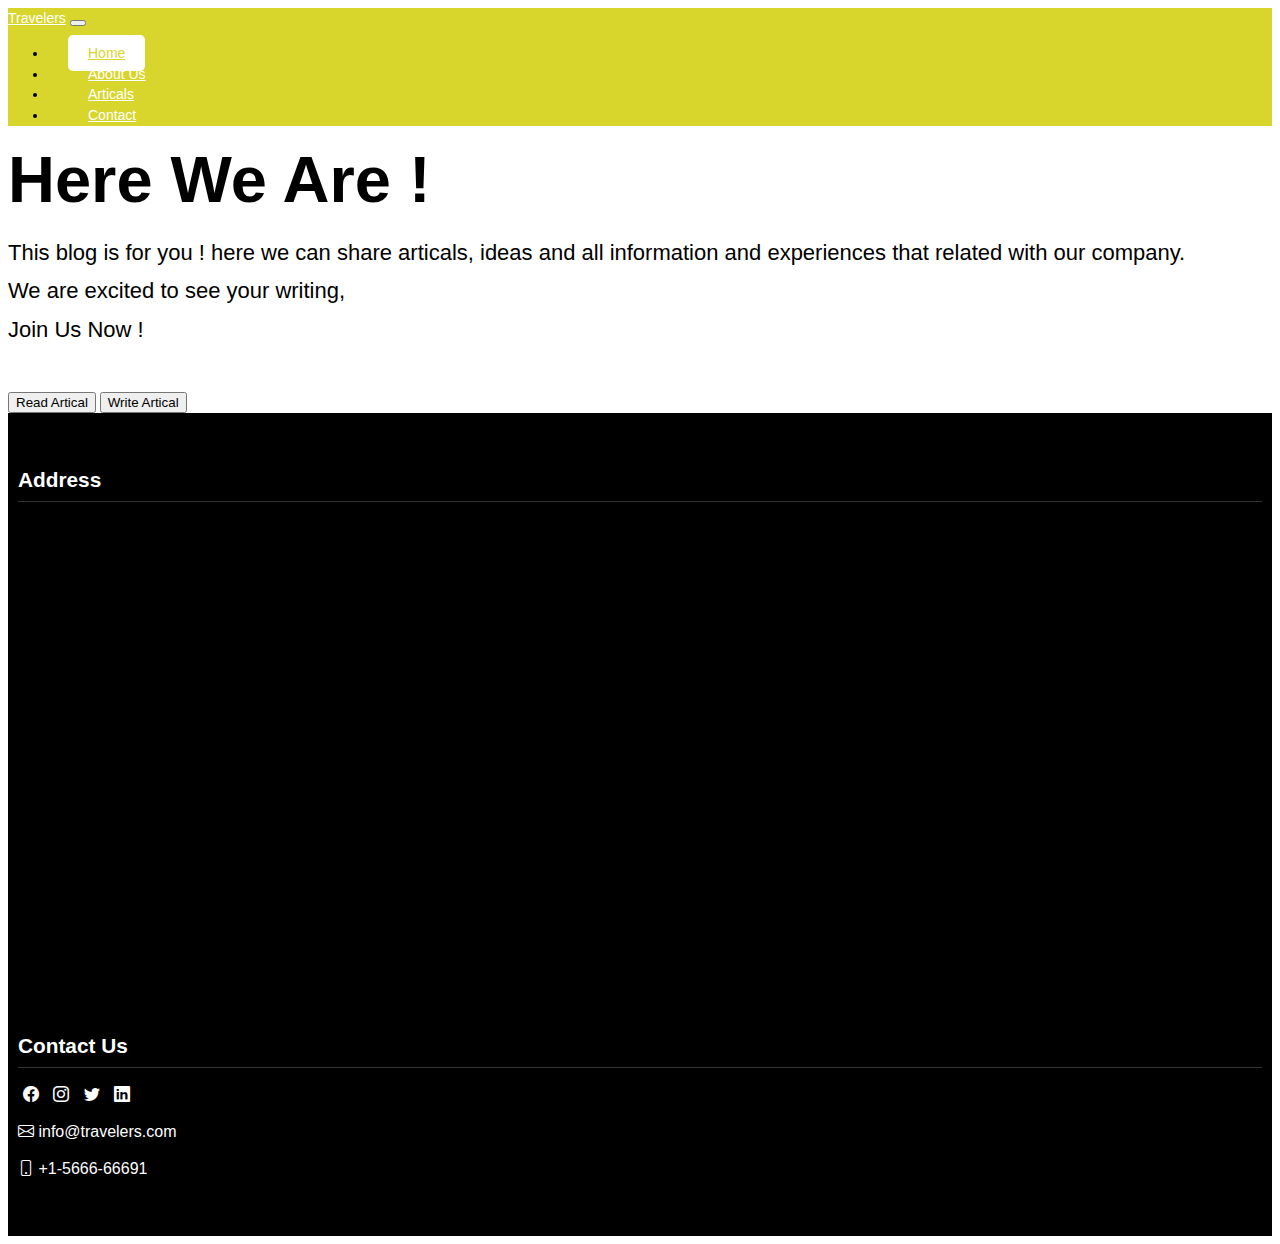
<file: index.html>
<html lang="en">
<head>
  <meta charset="UTF-8">
  <meta http-equiv="X-UA-Compatible" content="IE=edge">
  <meta name="viewport" content="width=device-width, initial-scale=1.0">
  <link href="https://cdn.jsdelivr.net/npm/bootstrap@5.0.2/dist/css/bootstrap.min.css" rel="stylesheet" integrity="sha384-EVSTQN3/azprG1Anm3QDgpJLIm9Nao0Yz1ztcQTwFspd3yD65VohhpuuCOmLASjC" crossorigin="anonymous">
  <link rel="stylesheet" href="https://cdn.jsdelivr.net/npm/bootstrap-icons@1.5.0/font/bootstrap-icons.css">
  <link rel="stylesheet" href="style.css">
  <title>Travelers Company</title>
</head>
<body>
 

  <!-- navigation bar -->
  <div id="mainnav">
    <nav class="navbar navbar-expand-lg navbar-light">
      <div class="container-fluid">
        <a class="navbar-brand" href="#">Travelers</a>
        <button class="navbar-toggler" type="button" data-bs-toggle="collapse" data-bs-target="#navbarSupportedContent" aria-controls="navbarSupportedContent" aria-expanded="false" aria-label="Toggle navigation">
          <span class="navbar-toggler-icon"></span>
        </button>
        <div class="collapse navbar-collapse" id="navbarSupportedContent">
          <ul class="navbar-nav ms-auto mb-2 mb-lg-0">
            <li class="nav-item">
              <a class="nav-link active" aria-current="page" href="#">Home</a>
            </li>
            <li class="nav-item">
              <a class="nav-link" href="about.html">About Us</a>
            </li>
            <li class="nav-item">
              <a class="nav-link" href="read_blog.html">Articals</a>
            </li>
            <li class="nav-item">
              <a class="nav-link" href="#contact">Contact</a>
            </li>
            
          </ul>
        </div>
      </div>
    </nav>
  </div>
   <!-- master header -->
   <div class="masthead bg-transparent p-4" id="mast-head">
    <div class="container">
      <div class="row justify-content-center p-5">
        <div class="col-6 text-center">
          <h1 class="diaplay-1">Here We Are !</h1>
          <p class="masthead-content text-secondary">This blog is for you ! here we can share articals, ideas and all 
            information and experiences that related with our company.
        <br> We are excited to see your writing,<br>
        Join Us Now !</p>
          <br>
          <div class=" col-6 mx-auto">
            <button onclick="window.location.href='read_blog.html'" class="btn btn-lg btn btn-info">Read Artical</button>
            <button onclick="window.location.href='write_blog.html'" class="btn btn-lg btn btn-info">Write Artical</button>
          </div>
        </div>
       
      </div>
    </div>
  </div>

  <footer>
    <div class="container">
      <div class="row">
        
        <div class="col">
          <h2>Address</h2>
          <!--Google map-->
<div id="map-container-google-1" class="z-depth-1-half map-container" style="height: 500px ">
  <iframe src="https://maps.google.com/maps?q=manhatan&t=&z=13&ie=UTF8&iwloc=&output=embed" frameborder="0"
    style="border:0" allowfullscreen></iframe>
</div>

<!--contact Us-->
        </div>
        <div id="contact" class="col">
          <h2>Contact Us</h2>
          <p class="social-links">
            <a href="#"><i class="bi bi-facebook"></i></a>
            <a href="#"><i class="bi bi-instagram"></i></a>
            <a href="#"><i class="bi bi-twitter"></i></a>
            <a href="#"><i class="bi bi-linkedin"></i></a>
          </p>
          <p class="email-address"><a href="mailto:info@shopapp.com"><i class="bi bi-envelope"></i> info@travelers.com</a></p>
          
          <p><i class="bi bi-phone"></i> +1-5666-66691</p>
        </div>
      </div>
    </div>
  </footer>

    <script src="https://cdn.jsdelivr.net/npm/bootstrap@5.0.2/dist/js/bootstrap.bundle.min.js" integrity="sha384-MrcW6ZMFYlzcLA8Nl+NtUVF0sA7MsXsP1UyJoMp4YLEuNSfAP+JcXn/tWtIaxVXM" crossorigin="anonymous"></script>
</body>
</html>
</file>
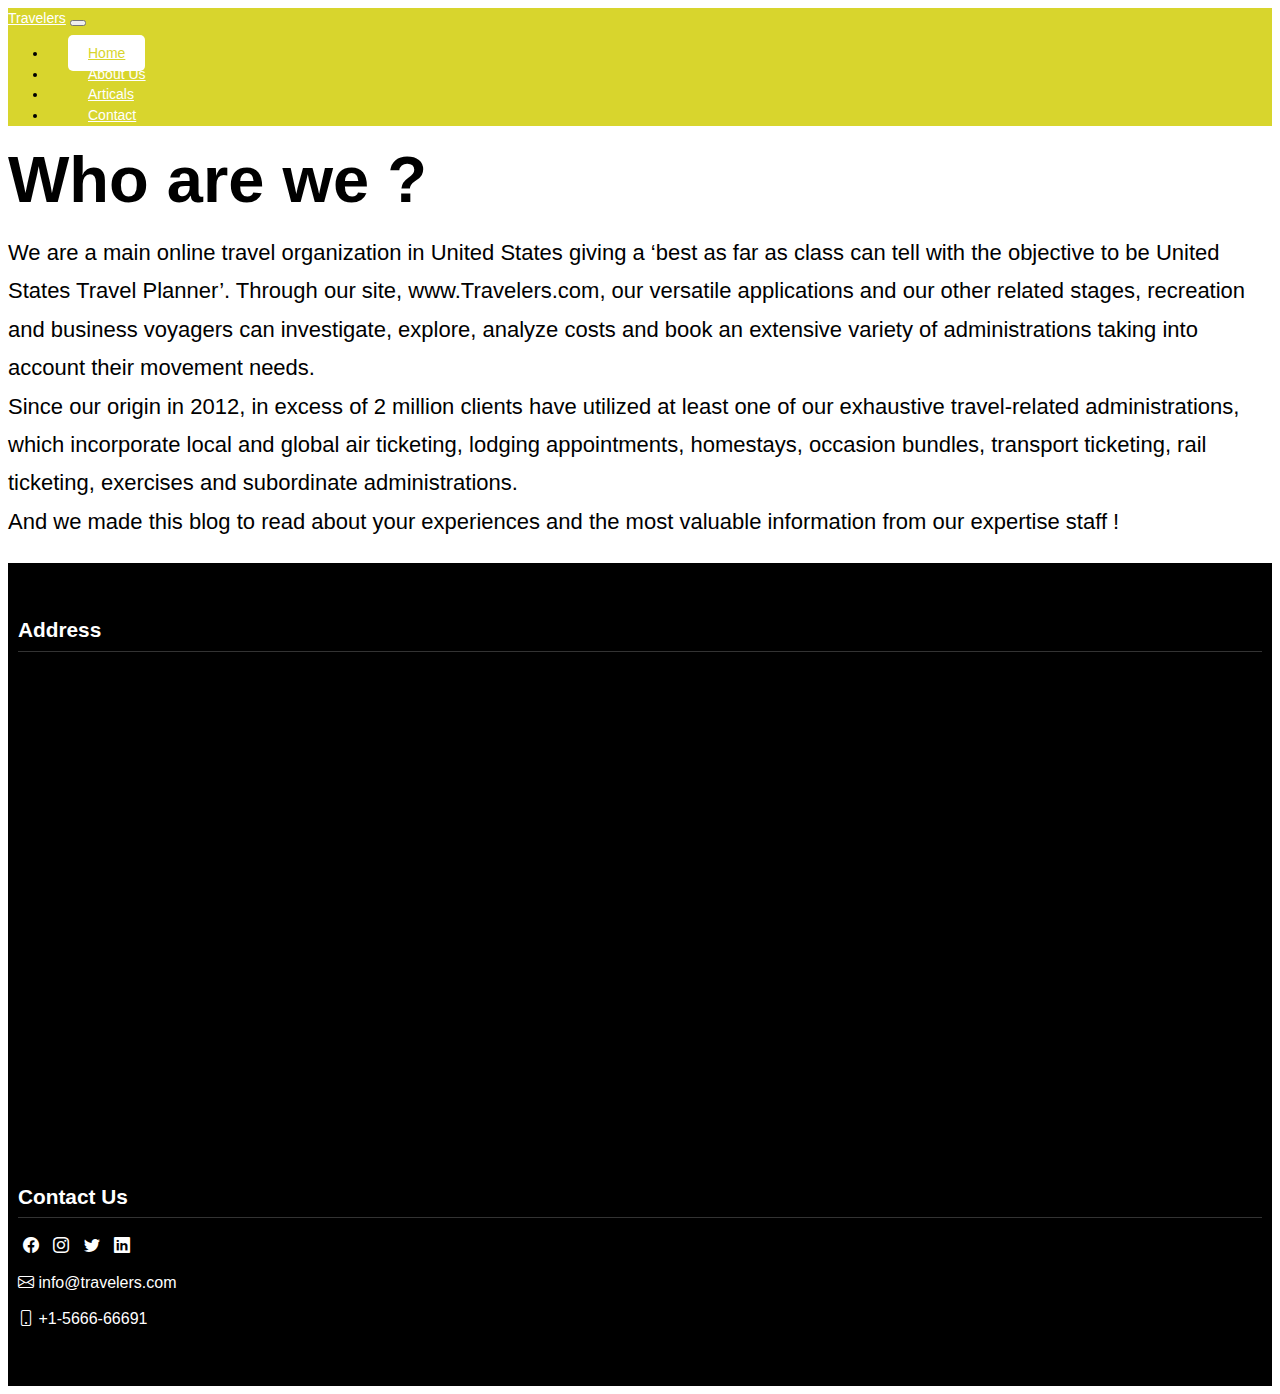
<file: about.html>
<html lang="en">
<head>
  <meta charset="UTF-8">
  <meta http-equiv="X-UA-Compatible" content="IE=edge">
  <meta name="viewport" content="width=device-width, initial-scale=1.0">
  <link href="https://cdn.jsdelivr.net/npm/bootstrap@5.0.2/dist/css/bootstrap.min.css" rel="stylesheet" integrity="sha384-EVSTQN3/azprG1Anm3QDgpJLIm9Nao0Yz1ztcQTwFspd3yD65VohhpuuCOmLASjC" crossorigin="anonymous">
  <link rel="stylesheet" href="https://cdn.jsdelivr.net/npm/bootstrap-icons@1.5.0/font/bootstrap-icons.css">
  <link rel="stylesheet" href="style.css">
  <title>Travelers Company</title>
</head>
<body>
 

  <!-- navigation bar -->
  <div id="mainnav">
    <nav class="navbar navbar-expand-lg navbar-light">
      <div class="container-fluid">
        <a class="navbar-brand" href="index.html">Travelers</a>
        <button class="navbar-toggler" type="button" data-bs-toggle="collapse" data-bs-target="#navbarSupportedContent" aria-controls="navbarSupportedContent" aria-expanded="false" aria-label="Toggle navigation">
          <span class="navbar-toggler-icon"></span>
        </button>
        <div class="collapse navbar-collapse" id="navbarSupportedContent">
          <ul class="navbar-nav ms-auto mb-2 mb-lg-0">
            <li class="nav-item">
              <a class="nav-link active" aria-current="page" href="index.html">Home</a>
            </li>
            <li class="nav-item">
              <a class="nav-link" href="about.html">About Us</a>
            </li>
            <li class="nav-item">
              <a class="nav-link" href="read_blog.html">Articals</a>
            </li>
            <li class="nav-item">
              <a class="nav-link" href="#contact">Contact</a>
            </li>
            
          </ul>
        </div>
      </div>
    </nav>
  </div>
   <!-- master header -->
   <div class="masthead bg-transparent p-4" id="mast-head">
    <div class="container">
      <div class="row justify-content-center p-5">
        <div class="col-9 text-center">
          <h1 class="diaplay-1">Who are we ?</h1>
          <p class="masthead-content text-secondary">We are a main online travel organization in United States giving a ‘best as far as class can tell with the objective to be United States Travel Planner’. Through our site, www.Travelers.com, our versatile applications and our other related stages, recreation and business voyagers can investigate, explore, analyze costs and book an extensive variety of administrations taking into account their movement needs.
            <br>
            Since our origin in 2012, in excess of 2 million clients have utilized at least one of our exhaustive travel-related administrations, which incorporate local and global air ticketing, lodging appointments, homestays, occasion bundles, transport ticketing, rail ticketing, exercises and subordinate administrations.
            <br>
            And we made this blog to read about your experiences and the most valuable information from our expertise staff !</p>
          
        </div>
       
      </div>
    </div>
  </div>

  <footer>
    <div class="container">
      <div class="row">
        
        <div class="col">
          <h2>Address</h2>
          <!--Google map-->
<div id="map-container-google-1" class="z-depth-1-half map-container" style="height: 500px ">
  <iframe src="https://maps.google.com/maps?q=manhatan&t=&z=13&ie=UTF8&iwloc=&output=embed" frameborder="0"
    style="border:0" allowfullscreen></iframe>
</div>

<!--contact Us-->
        </div>
        <div id="contact" class="col">
          <h2>Contact Us</h2>
          <p class="social-links">
            <a href="#"><i class="bi bi-facebook"></i></a>
            <a href="#"><i class="bi bi-instagram"></i></a>
            <a href="#"><i class="bi bi-twitter"></i></a>
            <a href="#"><i class="bi bi-linkedin"></i></a>
          </p>
          <p class="email-address"><a href="mailto:info@shopapp.com"><i class="bi bi-envelope"></i> info@travelers.com</a></p>
          
          <p><i class="bi bi-phone"></i> +1-5666-66691</p>
        </div>
      </div>
    </div>
  </footer>

    <script src="https://cdn.jsdelivr.net/npm/bootstrap@5.0.2/dist/js/bootstrap.bundle.min.js" integrity="sha384-MrcW6ZMFYlzcLA8Nl+NtUVF0sA7MsXsP1UyJoMp4YLEuNSfAP+JcXn/tWtIaxVXM" crossorigin="anonymous"></script>
</body>
</html>
</file>
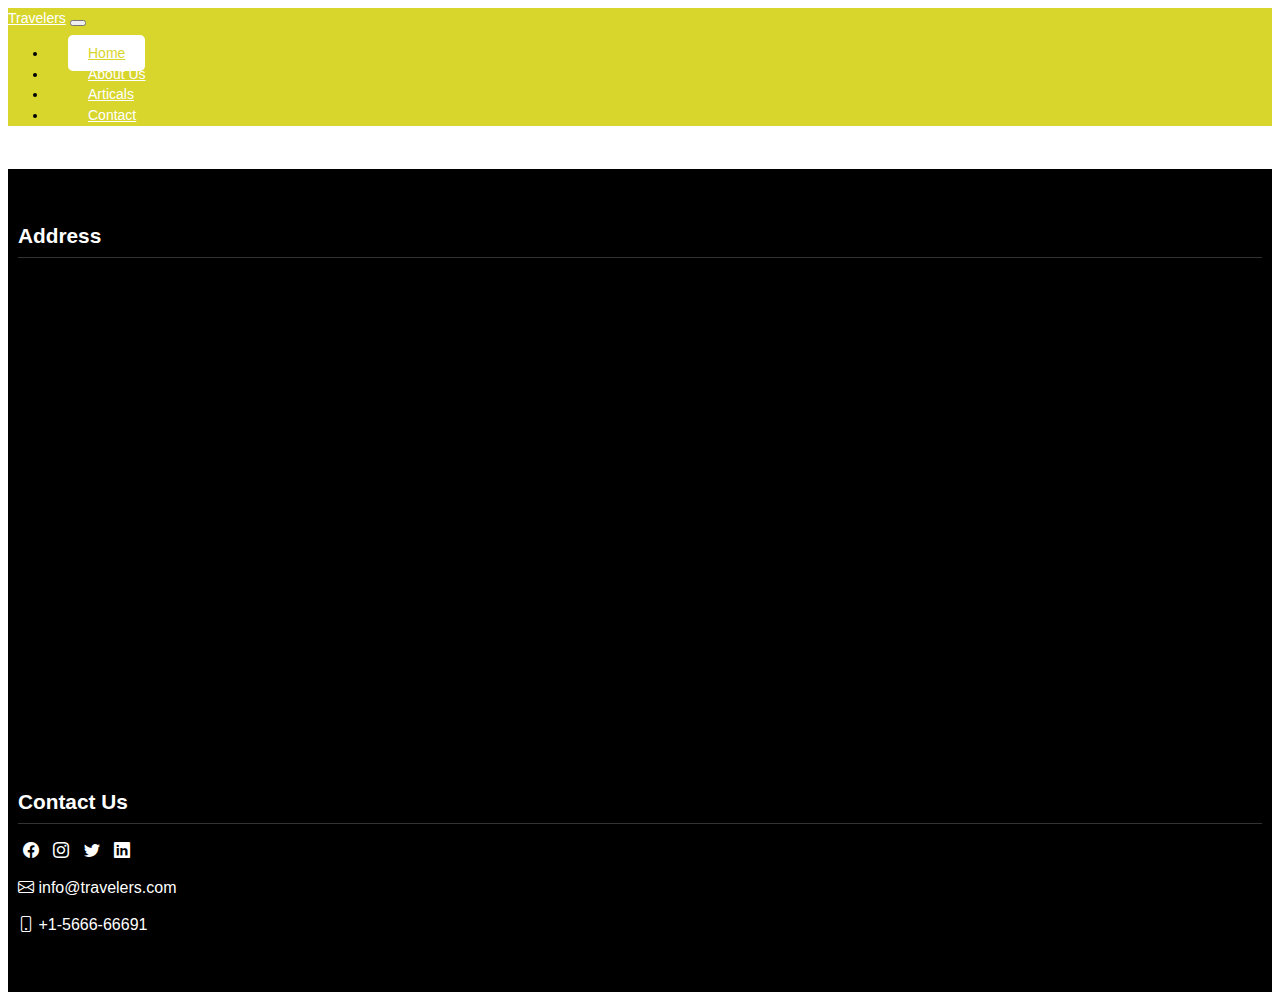
<file: read_blog.html>
<html lang="en">
<head>
  <meta charset="UTF-8">
  <meta http-equiv="X-UA-Compatible" content="IE=edge">
  <meta name="viewport" content="width=device-width, initial-scale=1.0">
  <link href="https://cdn.jsdelivr.net/npm/bootstrap@5.0.2/dist/css/bootstrap.min.css" rel="stylesheet" integrity="sha384-EVSTQN3/azprG1Anm3QDgpJLIm9Nao0Yz1ztcQTwFspd3yD65VohhpuuCOmLASjC" crossorigin="anonymous">
  <link rel="stylesheet" href="https://cdn.jsdelivr.net/npm/bootstrap-icons@1.5.0/font/bootstrap-icons.css">
  <link rel="stylesheet" href="style.css">
  <title>Travelers Company</title>
</head>
<body>
 

  <!-- navigation bar -->
  <div id="mainnav">
    <nav class="navbar navbar-expand-lg navbar-light">
      <div class="container-fluid">
        <a class="navbar-brand" href="#">Travelers</a>
        <button class="navbar-toggler" type="button" data-bs-toggle="collapse" data-bs-target="#navbarSupportedContent" aria-controls="navbarSupportedContent" aria-expanded="false" aria-label="Toggle navigation">
          <span class="navbar-toggler-icon"></span>
        </button>
        <div class="collapse navbar-collapse" id="navbarSupportedContent">
          <ul class="navbar-nav ms-auto mb-2 mb-lg-0">
            <li class="nav-item">
              <a class="nav-link active" aria-current="page" href="index.html">Home</a>
            </li>
            <li class="nav-item">
              <a class="nav-link" href="about.html">About Us</a>
            </li>
            <li class="nav-item">
              <a class="nav-link" href="read_blog.html">Articals</a>
            </li>
            <li class="nav-item">
              <a class="nav-link" href="#contact">Contact</a>
            </li>
            
          </ul>
        </div>
      </div>
    </nav>
  </div>
   <!-- master header -->
   <div class="masthead bg-transparent p-4" id="mast-head">
    <div class="container">
      <div class="row justify-content-center p-5">
        <div class="col-6 text-center">
          <h2><span id="result1"> </span></h2>
          <p class="masthead-content text-secondary"><span id="result2"></span></p>
          <p><span id="result3"></span></p>
          <br>
        </div>
       
      </div>
    </div>
  </div>
   
 <!-- footer -->
  <footer>
    <div class="container">
      <div class="row">
        
        <div class="col">
          <h2>Address</h2>
          <!--Google map-->
<div id="map-container-google-1" class="z-depth-1-half map-container" style="height: 500px ">
  <iframe src="https://maps.google.com/maps?q=manhatan&t=&z=13&ie=UTF8&iwloc=&output=embed" frameborder="0"
    style="border:0" allowfullscreen></iframe>
</div>

<!--Contact Us-->
        </div>
        <div id="contact" class="col">
          <h2>Contact Us</h2>
          <p class="social-links">
            <a href="#"><i class="bi bi-facebook"></i></a>
            <a href="#"><i class="bi bi-instagram"></i></a>
            <a href="#"><i class="bi bi-twitter"></i></a>
            <a href="#"><i class="bi bi-linkedin"></i></a>
          </p>
          <p class="email-address"><a href="mailto:info@shopapp.com"><i class="bi bi-envelope"></i> info@travelers.com</a></p>
          
          <p><i class="bi bi-phone"></i> +1-5666-66691</p>
        </div>
      </div>
    </div>
  </footer>

    <script src="https://cdn.jsdelivr.net/npm/bootstrap@5.0.2/dist/js/bootstrap.bundle.min.js" integrity="sha384-MrcW6ZMFYlzcLA8Nl+NtUVF0sA7MsXsP1UyJoMp4YLEuNSfAP+JcXn/tWtIaxVXM" crossorigin="anonymous"></script>
    <script>
        document.getElementById("result1").innerHTML=localStorage.getItem("textvalue");
        document.getElementById("result2").innerHTML=localStorage.getItem("articalvalue");
        document.getElementById("result3").innerHTML=localStorage.getItem("imagevalue");
    </script>
</body>
</html>
</file>
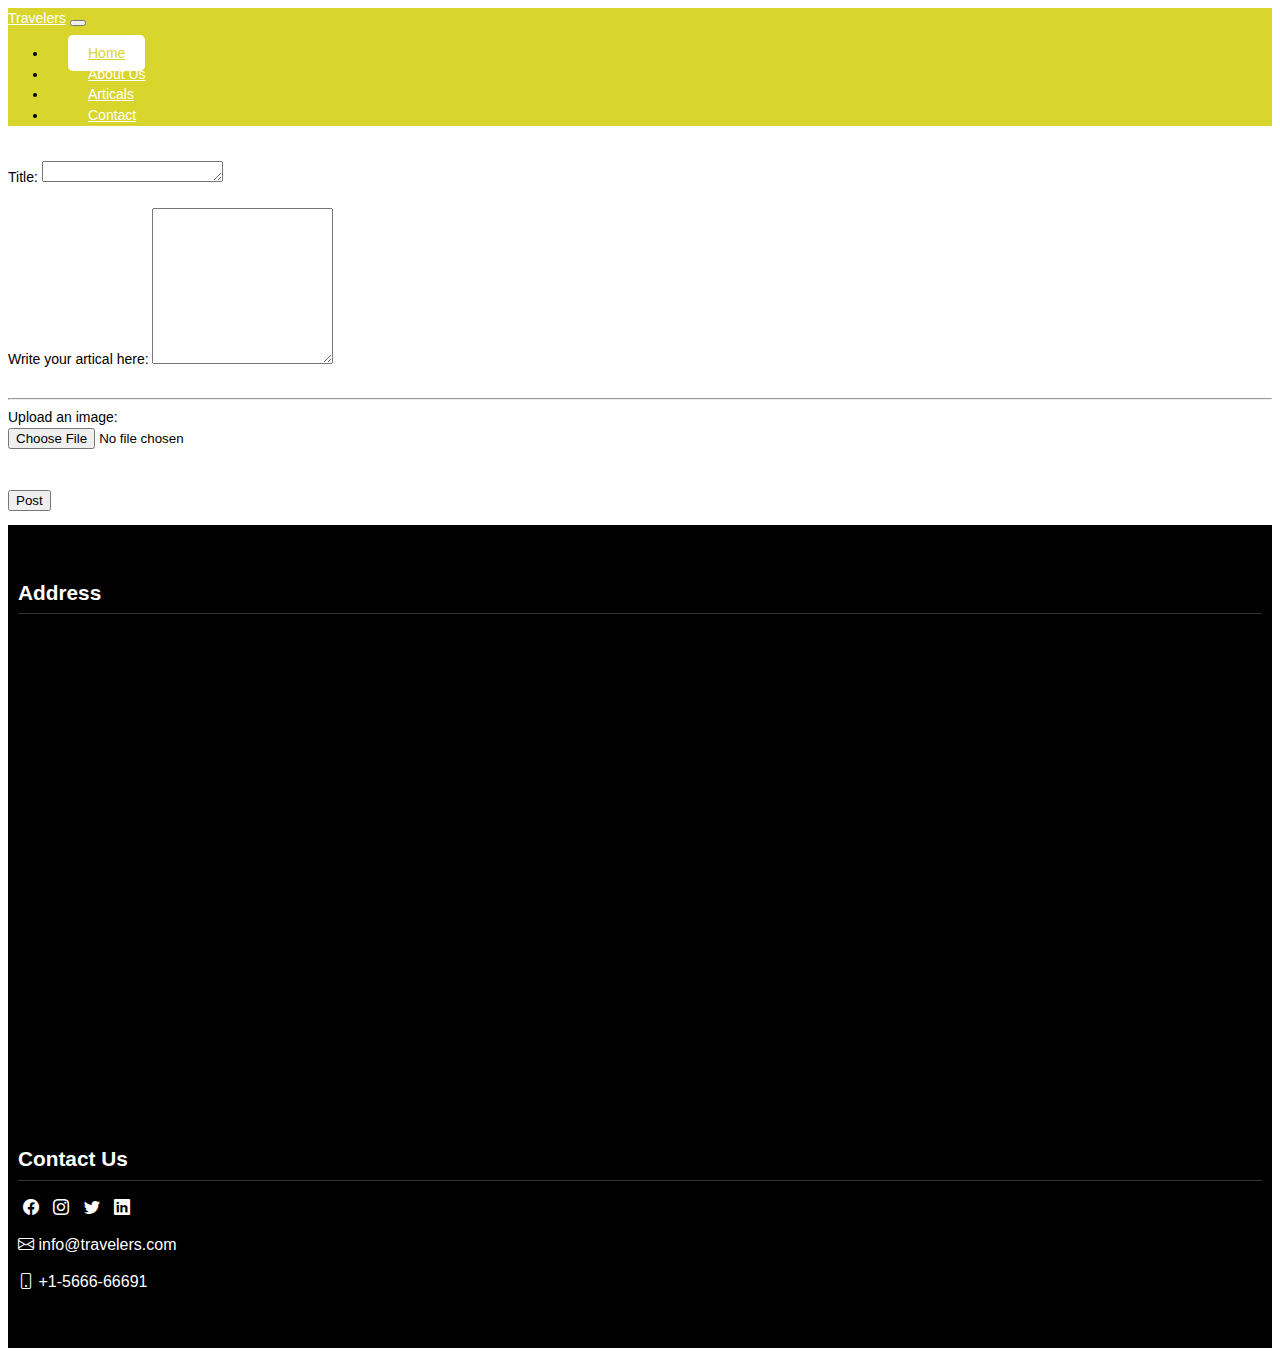
<file: write_blog.html>
<html lang="en">
<head>
  <meta charset="UTF-8">
  <meta http-equiv="X-UA-Compatible" content="IE=edge">
  <meta name="viewport" content="width=device-width, initial-scale=1.0">
  <link href="https://cdn.jsdelivr.net/npm/bootstrap@5.0.2/dist/css/bootstrap.min.css" rel="stylesheet" integrity="sha384-EVSTQN3/azprG1Anm3QDgpJLIm9Nao0Yz1ztcQTwFspd3yD65VohhpuuCOmLASjC" crossorigin="anonymous">
  <link rel="stylesheet" href="https://cdn.jsdelivr.net/npm/bootstrap-icons@1.5.0/font/bootstrap-icons.css">
  <link rel="stylesheet" href="style.css">
  <title>Travelers Company</title>
  <script src="myscripts.js"></script>
</head>
<body>
 

  <!-- navigation bar -->
  <div id="mainnav">
    <nav class="navbar navbar-expand-lg navbar-light">
      <div class="container-fluid">
        <a class="navbar-brand" href="#">Travelers</a>
        <button class="navbar-toggler" type="button" data-bs-toggle="collapse" data-bs-target="#navbarSupportedContent" aria-controls="navbarSupportedContent" aria-expanded="false" aria-label="Toggle navigation">
          <span class="navbar-toggler-icon"></span>
        </button>
        <div class="collapse navbar-collapse" id="navbarSupportedContent">
          <ul class="navbar-nav ms-auto mb-2 mb-lg-0">
            <li class="nav-item">
              <a class="nav-link active" aria-current="page" href="index.html">Home</a>
            </li>
            <li class="nav-item">
              <a class="nav-link" href="about.html">About Us</a>
            </li>
            <li class="nav-item">
              <a class="nav-link" href="read_blog.html">Articals</a>
            </li>
            <li class="nav-item">
              <a class="nav-link" href="#contact">Contact</a>
            </li>
            
          </ul>
        </div>
      </div>
    </nav>
  </div>
   <!-- master header -->
   <form action="read_blog.html">
       <br>
    <div class="form-group">
        <label for="exampleFormControlTextarea1">Title:</label>
        <textarea class="form-control" id="title" rows="1" required></textarea>
      </div>
      <br>
   <div class="form-group">
    <label for="exampleFormControlTextarea1">Write your artical here:</label>
    <textarea class="form-control" id="artical" rows="10" required></textarea>
  </div>
  <br><hr>
  <div class="form-group">
    <label for="exampleFormControlFile1">Upload an image:</label><br>
    <input type="file" class="form-control-file" id="image">
  </div>
  <br><br>
  <div class="col text-center">
  <button type="submit" value="Click" onclick="passTitle();passArtical();passImage();" class="btn btn-lg btn btn-info">Post</button>
</div>
</form>

<!--footer --> 
  <footer>
    <div class="container">
      <div class="row">
        
        <div class="col">
          <h2>Address</h2>
          <!--Google map-->
<div id="map-container-google-1" class="z-depth-1-half map-container" style="height: 500px ">
  <iframe src="https://maps.google.com/maps?q=manhatan&t=&z=13&ie=UTF8&iwloc=&output=embed" frameborder="0"
    style="border:0" allowfullscreen></iframe>
</div>

<!--Contact Us-->
        </div>
        <div id="contact" class="col">
          <h2>Contact Us</h2>
          <p class="social-links">
            <a href="#"><i class="bi bi-facebook"></i></a>
            <a href="#"><i class="bi bi-instagram"></i></a>
            <a href="#"><i class="bi bi-twitter"></i></a>
            <a href="#"><i class="bi bi-linkedin"></i></a>
          </p>
          <p class="email-address"><a href="mailto:info@shopapp.com"><i class="bi bi-envelope"></i> info@travelers.com</a></p>
          
          <p><i class="bi bi-phone"></i> +1-5666-66691</p>
        </div>
      </div>
    </div>
  </footer>
    <script src="https://cdn.jsdelivr.net/npm/bootstrap@5.0.2/dist/js/bootstrap.bundle.min.js" integrity="sha384-MrcW6ZMFYlzcLA8Nl+NtUVF0sA7MsXsP1UyJoMp4YLEuNSfAP+JcXn/tWtIaxVXM" crossorigin="anonymous"></script>
    
</body>
</html>
</file>
<file: style.css>
body {
    font-family: 'Gill Sans', 'Gill Sans MT', Calibri, 'Trebuchet MS', sans-serif;
    font-size: 14px;
    line-height: 1.3rem;
}


/* navigation bar */

.navbar-light {
    background-color: rgb(216, 213, 45) !important;
}

.navbar-light .navbar-brand {
    color: #ffffff;
}

.navbar-light .navbar-brand:hover,
.navbar-light .navbar-brand:focus {
    color: #ffffff;
}
.navbar-light .navbar-nav .nav-link {
    color: #ffffff;
    margin-left: 20px;
    padding: 10px 20px;
}

.navbar-light .navbar-nav .nav-link:hover {
    color: rgb(14, 13, 13);
}

.navbar-light .navbar-nav .nav-link.active {
    background-color: #ffffff;
    color: rgb(216, 213, 45);
    border-radius: 5px;
}

/* master head */

#mast-head h1 {
    font-size:65px;
}

#mast-head p.masthead-content {
    font-size: 22px;
    line-height: 2.4rem;
}

/* footer */
footer {
    padding: 40px 10px;
    color: #ffffff;
    background-color: #000000;
    font-size:16px;
}

footer h2 {
    font-size:1.3rem;
    padding-bottom: 10px;
    border-bottom: solid 1px #333333;
}

footer .list-group .list-group-item {
    color: #ffffff;
    background-color: black;
    border-bottom: dashed 1px #333333;
}

footer .social-links a {
    color: #ffffff;
    margin: 5px;
}

footer .email-address a{
    color: #ffffff;
    text-decoration: none;
}
</file>
